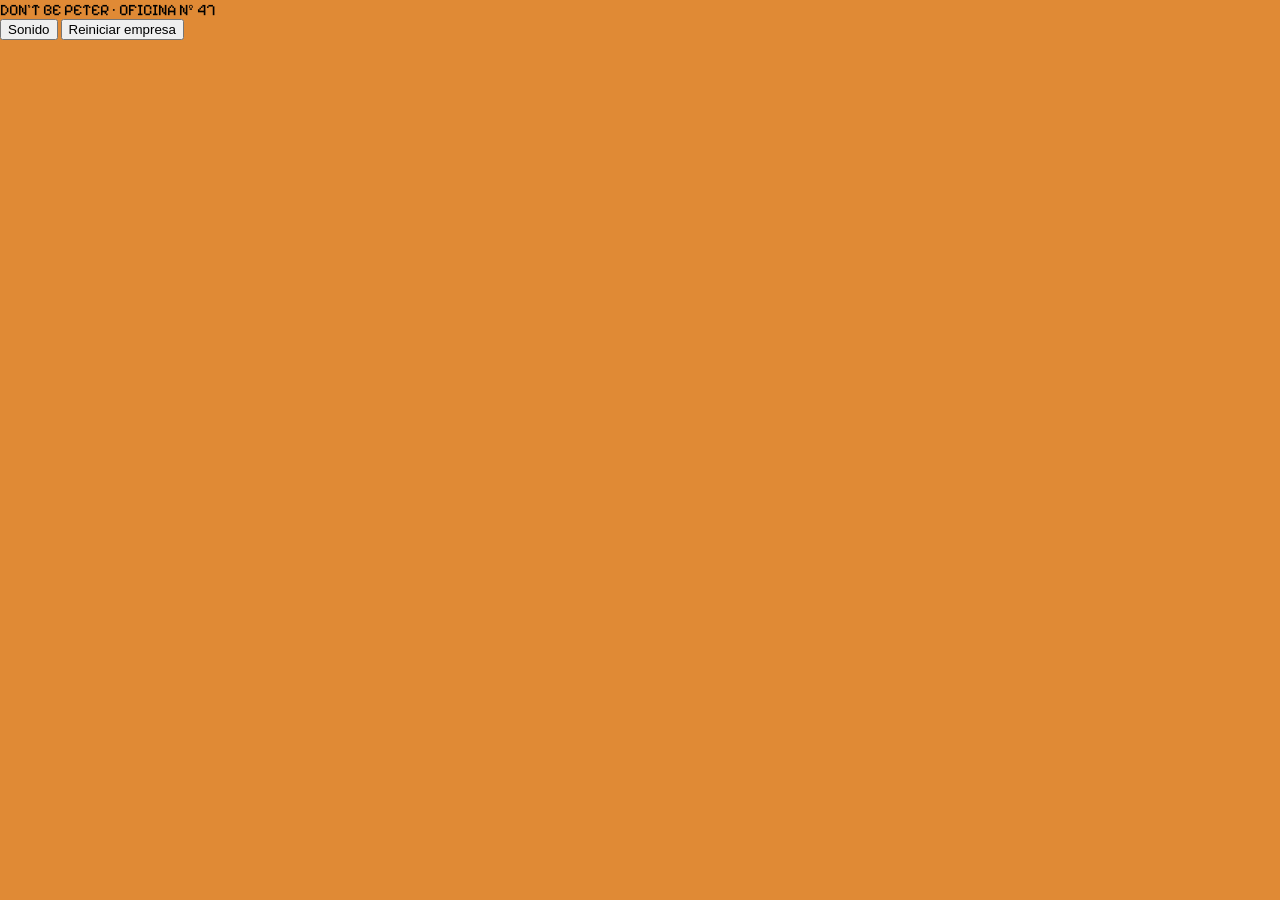
<file: index.html>
<!DOCTYPE html>
<html lang="es">
<head>
    <meta charset="UTF-8">
    <meta name="viewport" content="width=device-width, initial-scale=1">
    <title>Don't Be Peter</title>
    <link rel="preconnect" href="https://fonts.googleapis.com">
    <link href="https://fonts.googleapis.com/css2?family=Press+Start+2P&family=Silkscreen&family=Pixelify+Sans:wght@400;700&display=swap" rel="stylesheet">
    <link rel="stylesheet" href="css/main.css">
</head>
<body>
    <!-- BARRA SUPERIOR (Alba · base) -->
    <header class="topbar">
    <span class="topbar__title">DON'T BE PETER · OFICINA Nº 47</span>
    <div class="topbar__actions">
        <button class="btn btn--secondary btn--small" id="soundButton" type="button">Sonido</button>
        <button class="btn btn--danger btn--small" id="resetButton" type="button">Reiniciar empresa</button>
    </div>
    </header>

    <main>
    <!-- 01 · WELCOME (Manuel · rama welcome) -->
    <section class="screen is-active" id="welcome"></section>

    <!-- 02 · MENÚ (Brandon · rama menu) -->
    <section class="screen" id="menu"></section>

    <!-- 03 · ¿QUIÉN JUEGA HOY? (Alba · rama players) -->
    <section class="screen" id="players"></section>

    <!-- 04 · SALA (Manuel · rama room) -->
    <section class="screen" id="room"></section>

    <!-- 02a · GRAMOLA (Diego · rama jukebox) -->
    <section class="screen" id="jukebox">
        <div class="jukebox__room">
            <div class="jukebox__machine" role="group" aria-label="Gramola">
            <div class="jukebox__now" aria-live="polite">
            <span class="jukebox__now-label">Ahora suena</span>
            <strong class="jukebox__now-title" id="jukebox-now-title">Stage select</strong>
            <span class="jukebox__bars" aria-hidden="true">
            <i></i><i></i><i></i><i></i>
            </span>
        </div>
            <ul class="jukebox__tracks" role="list">
            <li>
                <button type="button" class="jukebox__track is-active" data-track="stage-select" aria-pressed="true">
                <span class="jukebox__key">B1</span>
                <span class="jukebox__name">Stage select</span>
                </button>
            </li>
            <li>
                <button type="button" class="jukebox__track" data-track="stage-1" aria-pressed="false">
                <span class="jukebox__key">B2</span>
                <span class="jukebox__name">Stage 1</span>
                </button>
            </li>
            <li>
                <button type="button" class="jukebox__track" data-track="radio-8bit" aria-pressed="false">
                <span class="jukebox__key">B3</span>
                <span class="jukebox__name">Radio 8-bit</span>
                </button>
            </li>
            <li>
                <button type="button" class="jukebox__track" data-track="random" aria-pressed="false">
                <span class="jukebox__key">B4</span>
                <span class="jukebox__name">Aleatoria</span>
                </button>
            </li>
            </ul>
            <nav class="jukebox__actions" aria-label="Salir de la gramola">
            <p class="jukebox__hint">Pulsa una ficha para cambiar el disco</p>
            <button type="button" class="jukebox__btn jukebox__btn--main" id="jukebox-back-game">Volver a la partida</button>
            <button type="button" class="jukebox__btn" id="jukebox-back-menu">Volver al menú</button>
            </nav>
        </div>
        </div>
    </section>

    <!-- 02b · TUTORIAL (Alba · rama tutorial) -->
    <section class="screen" id="tutorial"></section>

    <!-- 02c · CRÉDITOS (Brandon · rama credits) -->
    <section class="screen" id="credits"></section>
    </main>

    <!-- 05 · AVISO y 06 · FINAL (Diego · rama alerts) -->
<div class="alerts" id="alerts" hidden>
        <div class="alerts__layer alerts__layer--eliminated" id="alert-eliminated" hidden>
        <div class="alerts__box" role="alertdialog" aria-modal="true"
            aria-labelledby="alert-eliminated-title" aria-describedby="alert-eliminated-text">
        <p class="alerts__title" id="alert-eliminated-title">
            <span class="alerts__icon" aria-hidden="true">☠</span>
            Ronda <span id="alert-round">1</span> · ¡Ese es Peter!
        </p>
        <p class="alerts__text" id="alert-eliminated-text">
            Manuel se ha quedado sin silla. Hoy le toca ser Peter. Quedan 3.
        </p>
        <div class="alerts__footer">
            <button type="button" class="alerts__btn" id="alert-next">Siguiente ronda</button>
            <span class="alerts__cursor" aria-hidden="true">▼</span>
        </div>
        </div>
    </div>

    <div class="alerts__layer alerts__layer--winner" id="alert-winner" hidden>
        <div class="alerts__box alerts__box--winner" role="alertdialog" aria-modal="true"
            aria-labelledby="alert-winner-title" aria-describedby="alert-winner-text">
        <p class="alerts__title" id="alert-winner-title">
            <span class="alerts__icon" aria-hidden="true">★</span>
            ¡Fin de la partida!
        </p>
        <p class="alerts__winner" id="alert-winner-name">Alba</p>
        <p class="alerts__text" id="alert-winner-text">
            Se queda con la última silla. ¡Tú no eres Peter!
        </p>
        <div class="alerts__footer">
            <span class="alerts__count">
            Vuelve al inicio en <strong id="alert-countdown">10</strong> s
            </span>
            <button type="button" class="alerts__btn" id="alert-again">Jugar otra vez</button>
        </div>
        </div>
    </div>
    </div>
</body>
</html>
</file>
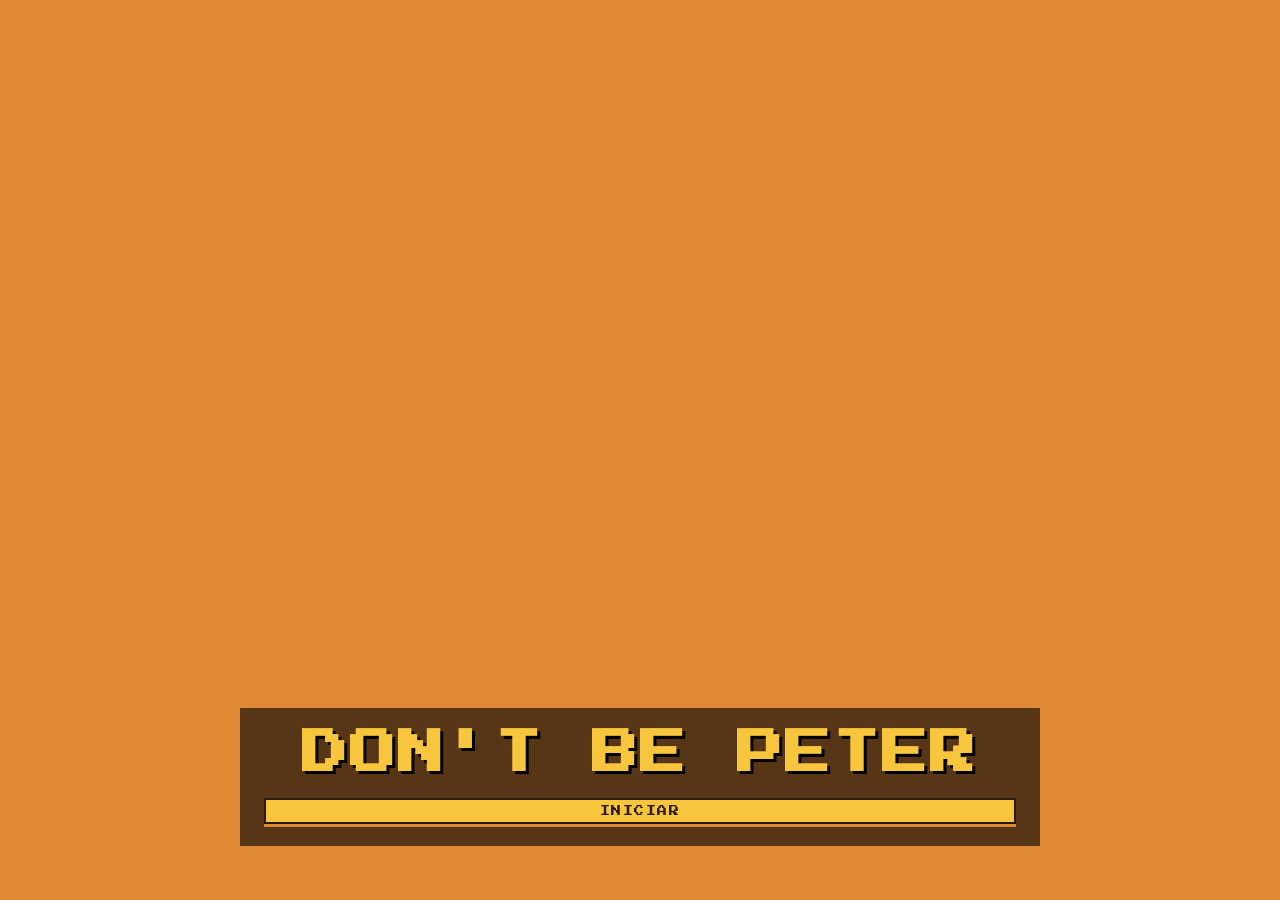
<file: main/main.html>
<!DOCTYPE html>
<html lang="en">
<head>
    <meta charset="UTF-8">
    <meta name="viewport" content="width=device-width, initial-scale=1.0">
    <title>Main</title>
    <link rel="stylesheet" href="main.css">
    <link href="https://fonts.googleapis.com/css2?family=Press+Start+2P&family=Pixelify+Sans&display=swap" rel="stylesheet">
</head>
<body>
    <section class="screen hero is-active">
        <div class="hero__inner">
            <div class="hero__panel">
                <h1 class="hero__title">DON'T BE PETER</h1>
                <a class="hero__btn" href="menu.html">INICIAR</a>
            </div>
        </div>
    </section>
</body>
</html>
</file>
<file: css/main.css>
@import url("variables.css");
@import url("jukebox.css");
@import url("alerts.css");
/* Cada uno añade su línea: @import url("sections/room.css"); */
</file>
<file: main/main.css>
@import url("variables.css");
@import url("styles.css");
</file>
